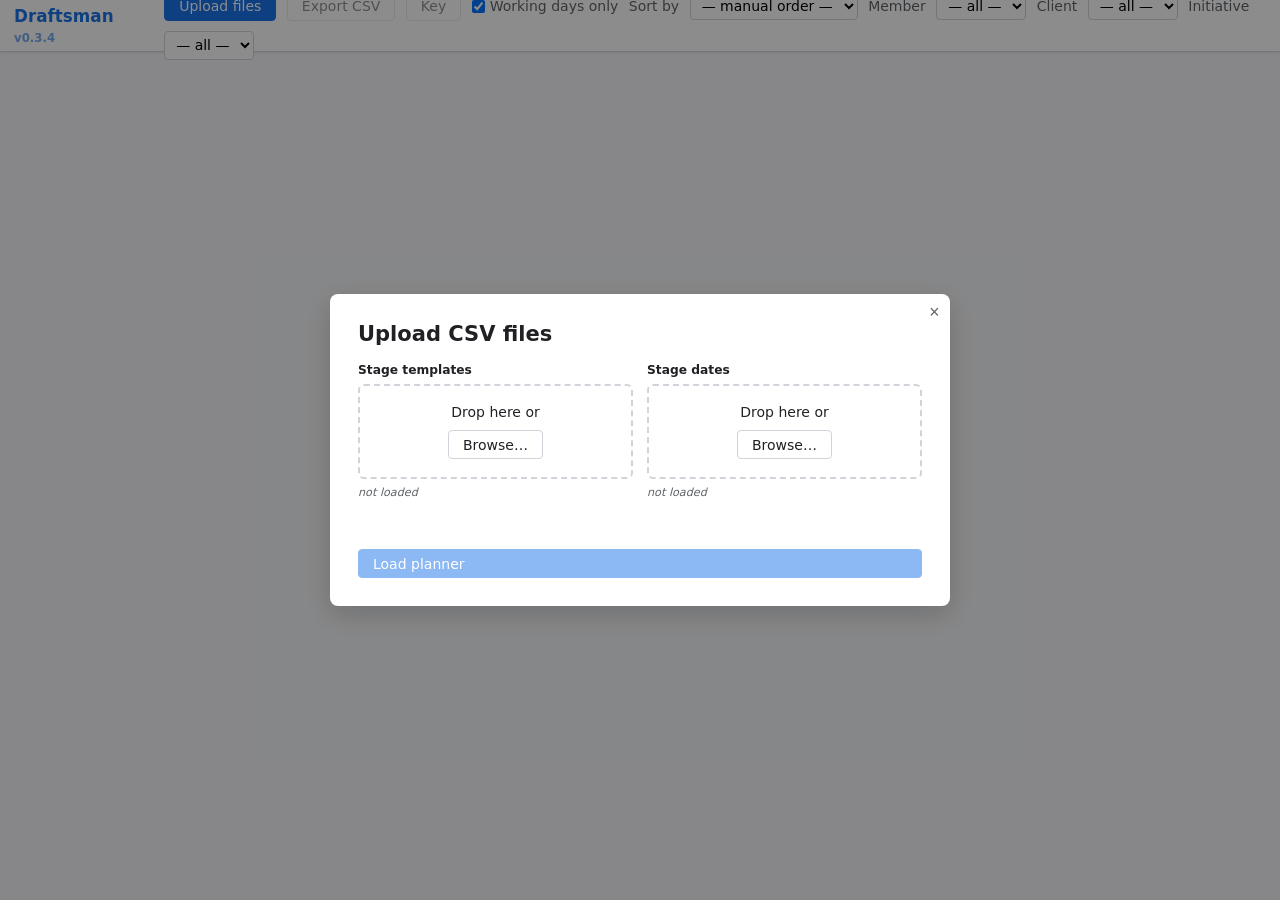
<file: index.html>
<!DOCTYPE html>
<html lang="en">

<head>
    <meta charset="UTF-8" />
    <meta name="viewport" content="width=device-width, initial-scale=1" />
    <title>Draftsman</title>
    <link rel="stylesheet" href="styles.css" />
</head>

<body>

    <!-- ── Header ─────────────────────────────────────────────────────────── -->
    <header id="app-header">
        <h1 class="app-title">Draftsman <span id="version" style="font-size: 0.7em; opacity: 0.6;"></span></h1>

        <div class="header-controls">
            <button id="btn-upload"  class="btn btn-primary">Upload files</button>
            <button id="btn-export"  class="btn" disabled>Export CSV</button>
            <button id="btn-key"     class="btn" disabled>Key</button>

            <label class="toggle-label">
        <input type="checkbox" id="toggle-working-days" checked />
        Working days only
      </label>

            <label class="sort-label" for="sort-select">Sort by</label>
            <select id="sort-select">
        <option value="">— manual order —</option>
        <option value="client">Client</option>
        <option value="initiative">Initiative</option>
        <option value="priority">Form Priority</option>
        <option value="teamPriority">Current Priority</option>
        <option value="jobName">Job Name</option>
        <option value="startDate">Start date</option>
        <option value="endDate">End date</option>
      </select>

            <label class="filter-label" for="filter-member">Member</label>
            <select id="filter-member">
        <option value="">— all —</option>
      </select>

            <label class="filter-label" for="filter-client">Client</label>
            <select id="filter-client">
        <option value="">— all —</option>
      </select>

            <label class="filter-label" for="filter-initiative">Initiative</label>
            <select id="filter-initiative">
        <option value="">— all —</option>
      </select>
        </div>
    </header>

    <!-- ── Upload pop-over ──────────────────────────────────────────────── -->
    <div id="upload-overlay" class="overlay hidden" role="dialog" aria-modal="true" aria-label="Upload files">
        <div class="upload-popover">
            <button class="close-btn" id="btn-close-upload" aria-label="Close">&times;</button>
            <h2>Upload CSV files</h2>

            <div class="upload-slots">
                <div class="upload-slot">
                    <p class="slot-label">Stage templates</p>
                    <div class="drop-zone" id="drop-templates">
                        <p>Drop here or</p>
                        <input type="file" id="file-input-templates" accept=".csv" hidden />
                        <button class="btn" id="btn-browse-templates">Browse&hellip;</button>
                    </div>
                    <p class="slot-status" id="status-templates"><em>not loaded</em></p>
                </div>

                <div class="upload-slot">
                    <p class="slot-label">Stage dates</p>
                    <div class="drop-zone" id="drop-dates">
                        <p>Drop here or</p>
                        <input type="file" id="file-input-dates" accept=".csv" hidden />
                        <button class="btn" id="btn-browse-dates">Browse&hellip;</button>
                    </div>
                    <p class="slot-status" id="status-dates"><em>not loaded</em></p>
                </div>
            </div>

            <div id="upload-errors" class="upload-errors" role="alert" aria-live="polite"></div>

            <button class="btn btn-primary" id="btn-load" disabled>Load planner</button>
        </div>
    </div>

    <!-- ── Main workboard ──────────────────────────────────────────────── -->
    <main id="workboard" class="hidden">

        <!-- Bar visual legend (#29) -->
        <div class="bar-legend">
            <span class="legend-item"><span class="legend-swatch swatch-actual"></span>Actual dates</span>
            <span class="legend-item"><span class="legend-swatch swatch-inprog"></span>In progress</span>
            <span class="legend-item"><span class="legend-swatch swatch-planned"></span>Planned only</span>
            <span class="legend-item"><span class="legend-swatch swatch-blocked"></span>Blocked</span>
        </div>

        <!-- Sticky table header -->
        <div id="workboard-header" class="workboard-header">
            <div class="col-jobs">
                <span class="col col-drag"></span>
                <span class="col col-job-key">Key</span>
                <span class="col col-job-name">Job&nbsp;Name</span>
                <span class="col col-client">Client</span>
                <span class="col col-priority">FP</span>
                <span class="col col-team-priority">CP</span>
            </div>
            <div class="col-gantt" id="gantt-header">
                <!-- Rendered by gantt.js -->
            </div>
        </div>

        <!-- Scrollable job rows -->
        <div id="job-rows">
            <!-- Rendered by app.js / gantt.js -->
        </div>

    </main>

    <!-- ── Stage key pop-over ───────────────────────────────────────────── -->
    <div id="key-popover" class="key-popover hidden" role="dialog" aria-label="Stage key">
        <div id="stage-key" class="stage-key">
            <!-- Rendered by gantt.js renderKey -->
        </div>
    </div>

    <script type="module" src="app.js"></script>
</body>

</html>
</file>
<file: styles.css>
/* ── Reset & base ──────────────────────────────────────────────────────── */

*,
*::before,
*::after {
    box-sizing: border-box;
    margin: 0;
    padding: 0;
}

:root {
    --clr-bg: #f5f6f8;
    --clr-surface: #ffffff;
    --clr-border: #d0d4da;
    --clr-primary: #1a73e8;
    --clr-primary-dark: #1558b0;
    --clr-text: #202124;
    --clr-text-muted: #5f6368;
    --clr-danger: #d93025;

    --clr-stage-actual: #1a73e8;
    --clr-stage-planned: #a8c7fa;
    --clr-stage-inprog: #fbbc04;

    --header-h: 52px;
    --col-jobs-w: 480px;
    --row-h: 40px;
    --gantt-day-w: 28px;

    font-family: "Segoe UI", system-ui, sans-serif;
    font-size: 14px;
    color: var(--clr-text);
}

body {
    background: var(--clr-bg);
    height: 100vh;
    /* fixed height so #workboard is constrained and can scroll */
    overflow: hidden;
    /* prevent page scroll; #workboard owns all scrolling */
    display: flex;
    flex-direction: column;
}

/* ── Utility ───────────────────────────────────────────────────────────── */

.hidden {
    display: none !important;
}

.btn {
    display: inline-flex;
    align-items: center;
    gap: .35em;
    padding: .4em 1em;
    border: 1px solid var(--clr-border);
    border-radius: 4px;
    background: var(--clr-surface);
    color: var(--clr-text);
    cursor: pointer;
    font: inherit;
    white-space: nowrap;
    transition: background .15s, border-color .15s;
}

.btn:hover {
    background: #f1f3f4;
}

.btn:disabled {
    opacity: .5;
    cursor: not-allowed;
}

.btn.btn-primary {
    background: var(--clr-primary);
    border-color: var(--clr-primary);
    color: #fff;
}

.btn.btn-primary:hover {
    background: var(--clr-primary-dark);
}

/* ── App header ────────────────────────────────────────────────────────── */

#app-header {
    position: sticky;
    top: 0;
    z-index: 100;
    height: var(--header-h);
    padding: 0 1rem;
    background: var(--clr-surface);
    border-bottom: 1px solid var(--clr-border);
    display: flex;
    align-items: center;
    gap: 1rem;
    box-shadow: 0 1px 3px rgba(0, 0, 0, .08);
}

.app-title {
    font-size: 1.2rem;
    font-weight: 600;
    color: var(--clr-primary);
    margin-right: auto;
}

.header-controls {
    display: flex;
    align-items: center;
    gap: .75rem;
    flex-wrap: wrap;
}

.toggle-label,
.sort-label {
    display: flex;
    align-items: center;
    gap: .35em;
    cursor: pointer;
    color: var(--clr-text-muted);
}

#sort-select {
    padding: .3em .5em;
    border: 1px solid var(--clr-border);
    border-radius: 4px;
    font: inherit;
    background: var(--clr-surface);
    cursor: pointer;
}

/* ── Upload overlay ────────────────────────────────────────────────────── */

.overlay {
    position: fixed;
    inset: 0;
    background: rgba(0, 0, 0, .45);
    z-index: 200;
    display: flex;
    align-items: center;
    justify-content: center;
}

.upload-popover {
    position: relative;
    background: var(--clr-surface);
    border-radius: 8px;
    padding: 2rem;
    width: min(620px, 95vw);
    box-shadow: 0 8px 28px rgba(0, 0, 0, .18);
    display: flex;
    flex-direction: column;
    gap: 1.25rem;
}

.close-btn {
    position: absolute;
    top: .75rem;
    right: .75rem;
    font-size: 1.25rem;
    line-height: 1;
    background: none;
    border: none;
    cursor: pointer;
    color: var(--clr-text-muted);
}

.close-btn:hover {
    color: var(--clr-text);
}

.drop-zone {
    border: 2px dashed var(--clr-border);
    border-radius: 6px;
    padding: 1.25rem .75rem;
    text-align: center;
    display: flex;
    flex-direction: column;
    align-items: center;
    gap: .75rem;
    transition: border-color .15s, background .15s;
    flex: 1;
}

.drop-zone.drag-over {
    border-color: var(--clr-primary);
    background: #e8f0fe;
}

.upload-slots {
    display: flex;
    gap: 1rem;
}

.upload-slot {
    flex: 1;
    display: flex;
    flex-direction: column;
    gap: .5rem;
}

.slot-label {
    font-weight: 600;
    font-size: .875rem;
    margin: 0;
}

.slot-status {
    font-size: .8rem;
    color: var(--clr-text-muted);
    margin: 0;
    min-height: 1.1em;
    word-break: break-all;
}

.slot-status .loaded {
    color: #188038;
    font-style: normal;
}

.upload-errors {
    color: var(--clr-danger);
    font-size: .875rem;
    min-height: 1.25em;
}

/* ── Workboard layout ──────────────────────────────────────────────────── */

#workboard {
    flex: 1;
    display: flex;
    flex-direction: column;
    /* Single 2D scroll container: vertical scroll shows all job rows;
       horizontal scroll reveals the full Gantt timeline (#45, #46) */
    overflow: auto;
}

#workboard::-webkit-scrollbar {
    width: 6px;
    height: 6px;
}

#workboard::-webkit-scrollbar-thumb {
    background: rgba(0, 0, 0, .2);
    border-radius: 3px;
}

#workboard::-webkit-scrollbar-track {
    background: transparent;
}

.workboard-header {
    position: sticky;
    top: 0;
    /* relative to #workboard scroll context, not the page */
    z-index: 50;
    height: 44px;
    display: flex;
    background: var(--clr-surface);
    border-bottom: 2px solid var(--clr-border);
    font-weight: 600;
    font-size: .8rem;
    text-transform: uppercase;
    letter-spacing: .04em;
    color: var(--clr-text-muted);
}

.col-jobs {
    flex: 0 0 var(--col-jobs-w);
    display: flex;
    align-items: center;
    border-right: 1px solid var(--clr-border);
    overflow: hidden;
    /* Frozen left panel: pinned via JS scroll listener (nested sticky
       left+top doesn't work in browsers). z-index 10 keeps it above
       all stage bars (planned z:3, outline z:2, normal z:1). */
    position: relative;
    z-index: 10;
    background: var(--clr-surface);
}

.col-gantt {
    /* flex: none so the explicit pixel width set by gantt.js is respected,
       causing the row to be wider than the viewport and enabling horizontal
       scroll on #workboard (#45). */
    flex: none;
    overflow: hidden;
    position: relative;
    height: 100%;
}

.col {
    padding: .5rem .4rem;
    overflow: hidden;
    text-overflow: ellipsis;
    white-space: nowrap;
}

.col-drag {
    flex: 0 0 28px;
}

.col-priority {
    flex: 0 0 36px;
    text-align: center;
}

.col-team-priority {
    flex: 0 0 36px;
    text-align: center;
}

.col-client {
    flex: 1 1 70px;
}



.filter-label {
    display: flex;
    align-items: center;
    gap: .35em;
    cursor: pointer;
    color: var(--clr-text-muted);
}

.filter-label+select {
    padding: .3em .5em;
    border: 1px solid var(--clr-border);
    border-radius: 4px;
    font: inherit;
    background: var(--clr-surface);
    cursor: pointer;
}


.col-job-name {
    flex: 3 1 100px;
}

.col-job-key {
    flex: 0 0 70px;
}

/* ── Job rows ──────────────────────────────────────────────────────────── */

#job-rows {
    /* Overflow is handled by the #workboard scroll container.
       No own overflow or flex constraints needed. */
}

.job-row {
    display: flex;
    border-bottom: 1px solid var(--clr-border);
    height: var(--row-h);
    transition: background .1s;
}

.job-row:hover {
    background: #f8f9ff;
}

.job-row.dragging {
    opacity: .5;
}

.job-row.drag-target {
    border-top: 2px solid var(--clr-primary);
}

.job-row .col-jobs {
    font-weight: normal;
    text-transform: none;
    letter-spacing: 0;
    color: var(--clr-text);
}

.drag-handle {
    cursor: grab;
    display: flex;
    align-items: center;
    justify-content: center;
    color: var(--clr-text-muted);
    user-select: none;
}

.drag-handle:active {
    cursor: grabbing;
}

/* Priority badge */
.priority-badge {
    display: inline-block;
    padding: .1em .45em;
    border-radius: 3px;
    font-size: .75rem;
    font-weight: 600;
    text-transform: uppercase;
}

.priority-badge.high {
    background: #fce8e6;
    color: #c5221f;
}

.priority-badge.medium {
    background: #fef7e0;
    color: #8a6200;
}

.priority-badge.low {
    background: #e6f4ea;
    color: #137333;
}

/* Editable priority select */
select.priority-select {
    width: 100%;
    border: none;
    background: transparent;
    font: inherit;
    cursor: pointer;
    padding: 0;
    text-align: center;
    -webkit-appearance: none;
    /* hide native chevron; single letter fits without it */
}

/* ── Gantt area ────────────────────────────────────────────────────────── */

.gantt-row {
    flex: none;
    position: relative;
    overflow: hidden;
}

.gantt-header-inner {
    display: flex;
    height: 100%;
    position: relative;
}

.gantt-week-label {
    position: absolute;
    top: 2px;
    font-size: .7rem;
    color: var(--clr-text-muted);
    padding-left: 2px;
    white-space: nowrap;
    pointer-events: none;
}

.gantt-day-letter {
    position: absolute;
    bottom: 2px;
    width: var(--gantt-day-w);
    text-align: center;
    font-size: .6rem;
    color: var(--clr-text-muted);
    pointer-events: none;
}

.gantt-day-letter.weekend {
    color: #c62828;
    font-weight: 600;
}

.gantt-weekend-col {
    position: absolute;
    top: 0;
    bottom: 0;
    background: rgba(220, 0, 0, .07);
    pointer-events: none;
}

.gantt-weekend-stripe {
    position: absolute;
    top: 0;
    bottom: 0;
    background: rgba(220, 0, 0, .04);
    pointer-events: none;
}

.gantt-week-start {
    position: absolute;
    top: 0;
    bottom: 0;
    width: 1px;
    background: #007AFF;
    opacity: 0.4;
    pointer-events: none;
    z-index: 1;
}

.gantt-day-tick {
    position: absolute;
    top: 0;
    bottom: 0;
    border-left: 1px solid var(--clr-border);
}

.gantt-day-tick.today {
    border-left-color: var(--clr-primary);
    border-left-width: 2px;
}

/* Stage bars */
.stage-bar {
    position: absolute;
    top: 20%;
    height: 60%;
    border-radius: 3px;
    cursor: pointer;
    transition: filter .1s;
    z-index: 1;
}

/* Not-started bars must sit above in-progress/actual bars
   so they remain clickable when overlapping. */
.stage-bar.planned {
    z-index: 3;
}

.stage-bar.outline {
    z-index: 2;
}

.stage-bar:hover {
    filter: brightness(.9);
}

.stage-bar.dragging {
    opacity: .75;
    cursor: grabbing;
}

/* Solid fill — actual recorded dates */
.stage-bar.actual {
    background: var(--clr-stage-actual);
}

/* Diagonal cross-hatch + dashed border — planned dates only */
.stage-bar.planned {
    background: repeating-linear-gradient(45deg,
            rgba(156, 163, 175, .08) 0 4px,
            rgba(156, 163, 175, .22) 4px 8px);
    border: 2px dashed var(--clr-stage-planned);
}

/* Light fill, no border — in progress, extends to today */
.stage-bar.inprog {
    background: var(--clr-stage-inprog);
}

/* Diagonal red cross-hatch + solid border — blocked */
.stage-bar.blocked {
    background: repeating-linear-gradient(135deg,
            #ff3b30 0 6px,
            #ff8a82 6px 12px);
    border: 2px solid #9f1239;
    cursor: not-allowed;
}

/* Resize handles */
.stage-bar .resize-handle {
    position: absolute;
    top: 0;
    bottom: 0;
    width: 6px;
    cursor: ew-resize;
}

.stage-bar .resize-handle.left {
    left: 0;
}

.stage-bar .resize-handle.right {
    right: 0;
}

/* ── Stage key pop-over ───────────────────────────────────────────────── */

.key-popover {
    position: fixed;
    top: var(--header-h);
    left: 0;
    right: 0;
    z-index: 300;
    background: var(--clr-surface);
    border-bottom: 2px solid var(--clr-border);
    box-shadow: 0 6px 18px rgba(0, 0, 0, .18);
    max-height: 60vh;
    overflow-y: auto;
}

/* ── Stage key legend ──────────────────────────────────────────────────── */

.stage-key {
    background: var(--clr-surface);
}

.key-row {
    display: flex;
    height: var(--row-h);
    border-bottom: 1px solid var(--clr-border);
    align-items: stretch;
}

.key-info {
    flex: 0 0 var(--col-jobs-w);
    display: flex;
    align-items: center;
    gap: .5rem;
    padding: 0 .75rem;
    border-right: 1px solid var(--clr-border);
    overflow: hidden;
}

.key-swatch {
    width: 12px;
    height: 12px;
    border-radius: 2px;
    flex-shrink: 0;
}

.key-name {
    flex: 1;
    font-size: .82rem;
    overflow: hidden;
    text-overflow: ellipsis;
    white-space: nowrap;
    color: var(--clr-text-muted);
}

.key-duration {
    width: 44px;
    border: 1px solid var(--clr-border);
    border-radius: 3px;
    text-align: center;
    font: inherit;
    font-size: .8rem;
    padding: .1em .2em;
    flex-shrink: 0;
}

.key-duration:focus {
    outline: 2px solid var(--clr-primary);
    border-color: transparent;
}

.key-days-label {
    font-size: .75rem;
    color: var(--clr-text-muted);
    white-space: nowrap;
    flex-shrink: 0;
}

.key-gantt {
    flex: 1;
    position: relative;
    overflow: hidden;
    display: flex;
    align-items: center;
}

.key-bar {
    position: absolute;
    top: 20%;
    height: 60%;
    border-radius: 3px;
    left: 0;
    opacity: .9;
}

/* ── Past (read-only) bars ──────────────────────────────────────────────── */

.stage-bar.bar-past {
    cursor: default;
    opacity: 0.5;
}

.stage-bar.bar-past .resize-handle {
    display: none;
}

/* In-progress bars in the past: hide left handle, only right resize allowed */
.stage-bar.resize-right-only .resize-handle.left {
    display: none;
}

/* ── Outline (phantom / unscheduled) bars ───────────────────────────────── */

.stage-bar.outline {
    background: transparent;
    border-style: dashed;
    border-width: 2px;
    opacity: 0.7;
}

/* ── Drag tooltip ───────────────────────────────────────────────────────── */

.drag-tooltip {
    position: fixed;
    z-index: 9999;
    background: rgba(30, 30, 30, .92);
    color: #fff;
    font-size: .8rem;
    padding: .35em .65em;
    border-radius: 5px;
    pointer-events: none;
    white-space: nowrap;
    box-shadow: 0 3px 8px rgba(0, 0, 0, .35);
}

.info-tooltip {
    position: fixed;
    z-index: 9999;
    background: rgba(30, 30, 30, .92);
    color: #fff;
    font-size: .8rem;
    padding: .5em .8em;
    border-radius: 5px;
    pointer-events: none;
    white-space: pre;
    line-height: 1.6;
    box-shadow: 0 3px 8px rgba(0, 0, 0, .35);
}

/* ── Bar visual legend (#29) ─────────────────────────────────────────────── */

.bar-legend {
    display: flex;
    align-items: center;
    gap: 1.25rem;
    padding: 5px 16px;
    background: var(--clr-surface);
    border-bottom: 1px solid var(--clr-border);
    font-size: .72rem;
    color: var(--clr-text-muted);
}

.legend-item {
    display: flex;
    align-items: center;
    gap: 6px;
    white-space: nowrap;
}

.legend-swatch {
    display: inline-block;
    width: 28px;
    height: 12px;
    border-radius: 2px;
}

.swatch-actual {
    background: #6b7280;
}

.swatch-inprog {
    background: rgba(107, 114, 128, .35);
}

.swatch-planned {
    background: repeating-linear-gradient(45deg,
            rgba(107, 114, 128, .08) 0 4px,
            rgba(107, 114, 128, .22) 4px 8px);
    border: 2px dashed #6b7280;
}

.swatch-blocked {
    background: repeating-linear-gradient(135deg,
            #ff3b30 0 6px, #ff8a82 6px 12px);
    border: 2px solid #9f1239;
}

/* ── Bar label and badge (#31) ───────────────────────────────────────────── */

.bar-label {
    position: absolute;
    left: 8px;
    right: 30px;
    top: 50%;
    transform: translateY(-50%);
    font-size: .63rem;
    font-weight: 600;
    color: rgba(0, 0, 0, .75);
    white-space: nowrap;
    overflow: hidden;
    text-overflow: ellipsis;
    pointer-events: none;
    line-height: 1;
}

.stage-bar.actual .bar-label,
.stage-bar.blocked .bar-label {
    color: rgba(255, 255, 255, .92);
    text-shadow: 0 1px 2px rgba(0, 0, 0, .45);
}

.bar-badge {
    position: absolute;
    right: 5px;
    top: 50%;
    transform: translateY(-50%);
    font-size: .58rem;
    font-weight: 700;
    color: rgba(0, 0, 0, .65);
    background: rgba(255, 255, 255, .5);
    border-radius: 999px;
    padding: 1px 4px;
    pointer-events: none;
    line-height: 1.3;
    white-space: nowrap;
}

.stage-bar.actual .bar-badge,
.stage-bar.blocked .bar-badge {
    color: rgba(255, 255, 255, .92);
    background: rgba(0, 0, 0, .22);
}
</file>
